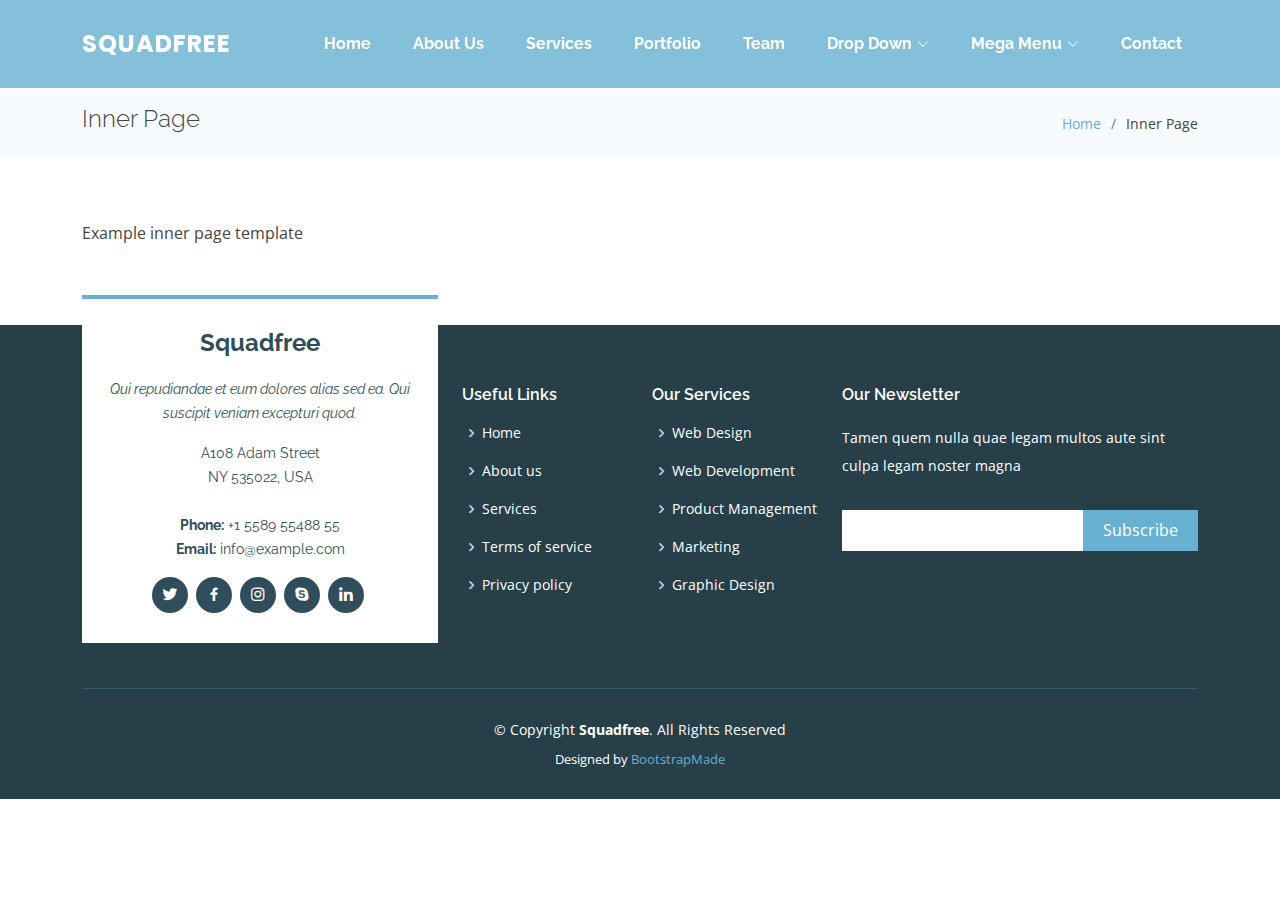
<file: inner-page.html>
<!DOCTYPE html>
<html lang="en">

<head>
  <meta charset="utf-8">
  <meta content="width=device-width, initial-scale=1.0" name="viewport">

  <title>Inner Page - Squadfree Bootstrap Template</title>
  <meta content="" name="description">
  <meta content="" name="keywords">

  <!-- Favicons -->
  <link href="assets/img/favicon.png" rel="icon">
  <link href="assets/img/apple-touch-icon.png" rel="apple-touch-icon">

  <!-- Google Fonts -->
  <link href="https://fonts.googleapis.com/css?family=Open+Sans:300,300i,400,400i,600,600i,700,700i|Raleway:300,300i,400,400i,500,500i,600,600i,700,700i|Poppins:300,300i,400,400i,500,500i,600,600i,700,700i" rel="stylesheet">

  <!-- Vendor CSS Files -->
  <link href="assets/vendor/aos/aos.css" rel="stylesheet">
  <link href="assets/vendor/bootstrap/css/bootstrap.min.css" rel="stylesheet">
  <link href="assets/vendor/bootstrap-icons/bootstrap-icons.css" rel="stylesheet">
  <link href="assets/vendor/boxicons/css/boxicons.min.css" rel="stylesheet">
  <link href="assets/vendor/glightbox/css/glightbox.min.css" rel="stylesheet">
  <link href="assets/vendor/swiper/swiper-bundle.min.css" rel="stylesheet">

  <!-- Template Main CSS File -->
  <link href="assets/css/style.css" rel="stylesheet">

  <!-- =======================================================
  * Template Name: Squadfree - v4.11.0
  * Template URL: https://bootstrapmade.com/squadfree-free-bootstrap-template-creative/
  * Author: BootstrapMade.com
  * License: https://bootstrapmade.com/license/
  ======================================================== -->
</head>

<body>

  <!-- ======= Header ======= -->
  <header id="header" class="fixed-top ">
    <div class="container d-flex align-items-center justify-content-between position-relative">

      <div class="logo">
        <h1 class="text-light"><a href="index.html"><span>Squadfree</span></a></h1>
        <!-- Uncomment below if you prefer to use an image logo -->
        <!-- <a href="index.html"><img src="assets/img/logo.png" alt="" class="img-fluid"></a>-->
      </div>

      <nav id="navbar" class="navbar">
        <ul>
          <li><a class="nav-link scrollto " href="#hero">Home</a></li>
          <li><a class="nav-link scrollto" href="#about">About Us</a></li>
          <li><a class="nav-link scrollto" href="#services">Services</a></li>
          <li><a class="nav-link scrollto" href="#portfolio">Portfolio</a></li>
          <li><a class="nav-link scrollto" href="#team">Team</a></li>
          <li class="dropdown"><a href="#"><span>Drop Down</span> <i class="bi bi-chevron-down"></i></a>
            <ul>
              <li><a href="#">Drop Down 1</a></li>
              <li class="dropdown"><a href="#"><span>Deep Drop Down</span> <i class="bi bi-chevron-right"></i></a>
                <ul>
                  <li><a href="#">Deep Drop Down 1</a></li>
                  <li><a href="#">Deep Drop Down 2</a></li>
                  <li><a href="#">Deep Drop Down 3</a></li>
                  <li><a href="#">Deep Drop Down 4</a></li>
                  <li><a href="#">Deep Drop Down 5</a></li>
                </ul>
              </li>
              <li><a href="#">Drop Down 2</a></li>
              <li><a href="#">Drop Down 3</a></li>
              <li><a href="#">Drop Down 4</a></li>
            </ul>
          </li>
          <li class="dropdown megamenu"><a href="#"><span>Mega Menu</span> <i class="bi bi-chevron-down"></i></a>
            <ul>
              <li>
                <strong>Column 1</strong>
                <a href="#">Column 1 link 1</a>
                <a href="#">Column 1 link 2</a>
                <a href="#">Column 1 link 3</a>
              </li>
              <li>
                <strong>Column 2</strong>
                <a href="#">Column 2 link 1</a>
                <a href="#">Column 2 link 2</a>
                <a href="#">Column 3 link 3</a>
              </li>
              <li>
                <strong>Column 3</strong>
                <a href="#">Column 3 link 1</a>
                <a href="#">Column 3 link 2</a>
                <a href="#">Column 3 link 3</a>
              </li>
              <li>
                <strong>Column 4</strong>
                <a href="#">Column 4 link 1</a>
                <a href="#">Column 4 link 2</a>
                <a href="#">Column 4 link 3</a>
              </li>
              <li>
                <strong>Column 5</strong>
                <a href="#">Column 5 link 1</a>
                <a href="#">Column 5 link 2</a>
                <a href="#">Column 5 link 3</a>
              </li>
            </ul>
          </li>
          <li><a class="nav-link scrollto" href="#contact">Contact</a></li>
        </ul>
        <i class="bi bi-list mobile-nav-toggle"></i>
      </nav><!-- .navbar -->

    </div>
  </header><!-- End Header -->

  <main id="main">

    <!-- ======= Breadcrumbs Section ======= -->
    <section class="breadcrumbs">
      <div class="container">

        <div class="d-flex justify-content-between align-items-center">
          <h2>Inner Page</h2>
          <ol>
            <li><a href="index.html">Home</a></li>
            <li>Inner Page</li>
          </ol>
        </div>

      </div>
    </section><!-- End Breadcrumbs Section -->

    <section class="inner-page">
      <div class="container">
        <p>
          Example inner page template
        </p>
      </div>
    </section>

  </main><!-- End #main -->

  <!-- ======= Footer ======= -->
  <footer id="footer">
    <div class="footer-top">
      <div class="container">
        <div class="row">

          <div class="col-lg-4 col-md-6">
            <div class="footer-info">
              <h3>Squadfree</h3>
              <p class="pb-3"><em>Qui repudiandae et eum dolores alias sed ea. Qui suscipit veniam excepturi quod.</em></p>
              <p>
                A108 Adam Street <br>
                NY 535022, USA<br><br>
                <strong>Phone:</strong> +1 5589 55488 55<br>
                <strong>Email:</strong> info@example.com<br>
              </p>
              <div class="social-links mt-3">
                <a href="#" class="twitter"><i class="bx bxl-twitter"></i></a>
                <a href="#" class="facebook"><i class="bx bxl-facebook"></i></a>
                <a href="#" class="instagram"><i class="bx bxl-instagram"></i></a>
                <a href="#" class="google-plus"><i class="bx bxl-skype"></i></a>
                <a href="#" class="linkedin"><i class="bx bxl-linkedin"></i></a>
              </div>
            </div>
          </div>

          <div class="col-lg-2 col-md-6 footer-links">
            <h4>Useful Links</h4>
            <ul>
              <li><i class="bx bx-chevron-right"></i> <a href="#">Home</a></li>
              <li><i class="bx bx-chevron-right"></i> <a href="#">About us</a></li>
              <li><i class="bx bx-chevron-right"></i> <a href="#">Services</a></li>
              <li><i class="bx bx-chevron-right"></i> <a href="#">Terms of service</a></li>
              <li><i class="bx bx-chevron-right"></i> <a href="#">Privacy policy</a></li>
            </ul>
          </div>

          <div class="col-lg-2 col-md-6 footer-links">
            <h4>Our Services</h4>
            <ul>
              <li><i class="bx bx-chevron-right"></i> <a href="#">Web Design</a></li>
              <li><i class="bx bx-chevron-right"></i> <a href="#">Web Development</a></li>
              <li><i class="bx bx-chevron-right"></i> <a href="#">Product Management</a></li>
              <li><i class="bx bx-chevron-right"></i> <a href="#">Marketing</a></li>
              <li><i class="bx bx-chevron-right"></i> <a href="#">Graphic Design</a></li>
            </ul>
          </div>

          <div class="col-lg-4 col-md-6 footer-newsletter">
            <h4>Our Newsletter</h4>
            <p>Tamen quem nulla quae legam multos aute sint culpa legam noster magna</p>
            <form action="" method="post">
              <input type="email" name="email"><input type="submit" value="Subscribe">
            </form>

          </div>

        </div>
      </div>
    </div>

    <div class="container">
      <div class="copyright">
        &copy; Copyright <strong><span>Squadfree</span></strong>. All Rights Reserved
      </div>
      <div class="credits">
        <!-- All the links in the footer should remain intact. -->
        <!-- You can delete the links only if you purchased the pro version. -->
        <!-- Licensing information: https://bootstrapmade.com/license/ -->
        <!-- Purchase the pro version with working PHP/AJAX contact form: https://bootstrapmade.com/squadfree-free-bootstrap-template-creative/ -->
        Designed by <a href="https://bootstrapmade.com/">BootstrapMade</a>
      </div>
    </div>
  </footer><!-- End Footer -->

  <a href="#" class="back-to-top d-flex align-items-center justify-content-center"><i class="bi bi-arrow-up-short"></i></a>

  <!-- Vendor JS Files -->
  <script src="assets/vendor/purecounter/purecounter_vanilla.js"></script>
  <script src="assets/vendor/aos/aos.js"></script>
  <script src="assets/vendor/bootstrap/js/bootstrap.bundle.min.js"></script>
  <script src="assets/vendor/glightbox/js/glightbox.min.js"></script>
  <script src="assets/vendor/isotope-layout/isotope.pkgd.min.js"></script>
  <script src="assets/vendor/swiper/swiper-bundle.min.js"></script>
  <script src="assets/vendor/php-email-form/validate.js"></script>

  <!-- Template Main JS File -->
  <script src="assets/js/main.js"></script>

</body>

</html>
</file>
<file: assets/css/style.css>
/**
* Template Name: Squadfree - v4.11.0
* Template URL: https://bootstrapmade.com/squadfree-free-bootstrap-template-creative/
* Author: BootstrapMade.com
* License: https://bootstrapmade.com/license/
*/

/*--------------------------------------------------------------
# General
--------------------------------------------------------------*/
body {
  font-family: "Open Sans", sans-serif;
  color: #444444;
}

p {
  line-height: 200%;
}

a {
  text-decoration: none;
  color: #67b0d1;
}

a:hover {
  color: #8ec4dd;
  text-decoration: none;
}

h1,
h2,
h3,
h4,
h5,
h6 {
  font-family: "Raleway", sans-serif;
}

#main {
  margin-top: 90px;
}



/* // award sections */


/*--------------------------------------------------------------
# Back to top button
--------------------------------------------------------------*/
.back-to-top {
  position: fixed;
  visibility: hidden;
  opacity: 0;
  right: 15px;
  bottom: 15px;
  z-index: 998;
  background: #67b0d1;
  width: 40px;
  height: 40px;
  border-radius: 50px;
  transition: all 0.4s;
}

.back-to-top i {
  font-size: 24px;
  color: #fff;
  line-height: 0;
}

.back-to-top:hover {
  background: #86c0da;
  color: #fff;
}

.back-to-top.active {
  visibility: visible;
  opacity: 1;
}



.float-parent-element {
  width: 50%;
}

.float-child-element {
  float: left;
  width: 50%;
}

.red {
  background-color: red;
  margin-left: 50%;
  height: 100px;
}

.yellow {
  margin-left: 50%;
  height: 100px;
  background-color: yellow;
}

/*--------------------------------------------------------------
# Disable aos animation delay on mobile devices
--------------------------------------------------------------*/
@media screen and (max-width: 768px) {
  [data-aos-delay] {
    transition-delay: 0 !important;
  }
}

/*--------------------------------------------------------------
# Header
--------------------------------------------------------------*/
#header {
  transition: all 0.5s;
  z-index: 997;
  transition: all 0.5s;
  padding: 24px 0;
  background: rgba(103, 176, 209, 0.8);
}

#header.header-transparent {
  background: transparent;
}

#header.header-scrolled {
  background: rgba(55, 142, 181, 0.9);
  padding: 12px;
}

#header .logo h1 {
  font-size: 24px;
  margin: 0;
  line-height: 1;
  font-weight: 700;
  letter-spacing: 1px;
  font-family: "Poppins", sans-serif;
  text-transform: uppercase;
}

#header .logo h1 a,
#header .logo h1 a:hover {
  color: #fff;
  text-decoration: none;
}

#header .logo img {
  padding: 0;
  margin: 0;
  max-height: 50px;
}

@media (max-width: 768px) {
  #header.header-scrolled {
    padding: 15px 0;
  }
}

/*--------------------------------------------------------------
# Navigation Menu
--------------------------------------------------------------*/
/**
* Desktop Navigation 
*/
.navbar {
  padding: 0;
  position: static;
}

.navbar ul {
  margin: 0;
  padding: 0;
  display: flex;
  list-style: none;
  align-items: center;
}

.navbar li {
  position: relative;
}

.navbar a,
.navbar a:focus {
  display: flex;
  align-items: center;
  justify-content: space-between;
  padding: 8px 16px;
  margin-left: 10px;
  font-family: "Raleway", sans-serif;
  font-size: 16px;
  font-weight: 700;
  color: #fff;
  white-space: nowrap;
  transition: 0.3s;
}

.navbar a i,
.navbar a:focus i {
  font-size: 12px;
  line-height: 0;
  margin-left: 5px;
}

.navbar a:hover,
.navbar .active,
.navbar .active:focus,
.navbar li:hover>a {
  background: rgba(255, 255, 255, 0.2);
}

.navbar .dropdown ul {
  display: block;
  position: absolute;
  left: 10px;
  top: calc(100% + 30px);
  margin: 0;
  padding: 10px 0;
  z-index: 99;
  opacity: 0;
  visibility: hidden;
  background: #fff;
  box-shadow: 0px 0px 30px rgba(127, 137, 161, 0.25);
  transition: 0.3s;
}

.navbar .dropdown ul li {
  min-width: 200px;
}

.navbar .dropdown ul a {
  padding: 10px 20px;
  font-size: 15px;
  text-transform: none;
  font-weight: 600;
  color: #2f4d5a;
}

.navbar .dropdown ul a i {
  font-size: 12px;
}

.navbar .dropdown ul a:hover,
.navbar .dropdown ul .active:hover,
.navbar .dropdown ul li:hover>a {
  color: #67b0d1;
}

.navbar .dropdown:hover>ul {
  opacity: 1;
  top: 100%;
  visibility: visible;
}

.navbar .megamenu {
  position: static;
}

.navbar .megamenu ul {
  margin: 0;
  padding: 10px;
  display: block;
  position: absolute;
  top: 130%;
  left: 0;
  right: 0;
  visibility: hidden;
  opacity: 0;
  display: flex;
  transition: 0.3s;
  border-radius: 4px;
  z-index: 99;
}

.navbar .megamenu ul li {
  flex: 1;
}

.navbar .megamenu ul li strong {
  padding: 10px 0 10px 20px;
  display: block;
}

.navbar .megamenu ul li a,
.navbar .megamenu ul li:hover>a {
  color: rgba(var(--color-white-rgb), 0.5);
  background: none;
  padding: 8px 10px;
}

.navbar .megamenu ul li a:hover,
.navbar .megamenu ul li .active,
.navbar .megamenu ul li .active:hover {
  color: #67b0d1;
}

.navbar .megamenu:hover>ul {
  opacity: 1;
  top: 100%;
  visibility: visible;
}

.navbar .dropdown .dropdown ul {
  top: 0;
  left: calc(100% - 30px);
  visibility: hidden;
}

.navbar .dropdown .dropdown:hover>ul {
  opacity: 1;
  top: 0;
  left: 100%;
  visibility: visible;
}

@media (max-width: 1366px) {
  .navbar .dropdown .dropdown ul {
    left: -90%;
  }

  .navbar .dropdown .dropdown:hover>ul {
    left: -100%;
  }
}

/**
* Mobile Navigation 
*/
.mobile-nav-toggle {
  color: #fff;
  font-size: 28px;
  cursor: pointer;
  display: none;
  line-height: 0;
  transition: 0.5s;
}

@media (max-width: 991px) {
  .mobile-nav-toggle {
    display: block;
  }

  .navbar ul {
    display: none;
  }
}

.navbar-mobile {
  position: fixed;
  overflow: hidden;
  top: 0;
  right: 0;
  left: 0;
  bottom: 0;
  background: rgba(43, 111, 142, 0.9);
  transition: 0.3s;
}

.navbar-mobile .mobile-nav-toggle {
  position: absolute;
  top: 15px;
  right: 15px;
}

.navbar-mobile ul {
  display: block;
  position: absolute;
  top: 55px;
  right: 15px;
  bottom: 15px;
  left: 15px;
  padding: 10px 0;
  background-color: #fff;
  overflow-y: auto;
  transition: 0.3s;
}

.navbar-mobile a,
.navbar-mobile a:focus {
  padding: 10px 20px;
  font-size: 15px;
  color: #2f4d5a;
}

.navbar-mobile a:hover,
.navbar-mobile .active,
.navbar-mobile li:hover>a {
  color: #67b0d1;
}

.navbar-mobile .getstarted,
.navbar-mobile .getstarted:focus {
  margin: 15px;
}

.navbar-mobile .dropdown ul {
  position: static;
  display: none;
  margin: 10px 20px;
  padding: 10px 0;
  z-index: 99;
  opacity: 1;
  visibility: visible;
  background: #fff;
  box-shadow: 0px 0px 30px rgba(127, 137, 161, 0.25);
}

.navbar-mobile .dropdown ul li {
  min-width: 200px;
}

.navbar-mobile .dropdown ul a {
  padding: 10px 20px;
}

.navbar-mobile .dropdown ul a i {
  font-size: 12px;
}

.navbar-mobile .dropdown ul a:hover,
.navbar-mobile .dropdown ul .active:hover,
.navbar-mobile .dropdown ul li:hover>a {
  color: #67b0d1;
}

.navbar-mobile .dropdown>.dropdown-active {
  display: block;
}

.navbar-mobile .megamenu ul li a,
.navbar-mobile .megamenu ul li:hover>a {
  color: rgba(var(--color-white-rgb), 0.5);
  background: none;
}

.navbar-mobile .megamenu ul li a:hover,
.navbar-mobile .megamenu ul li .active,
.navbar-mobile .megamenu ul li .active:hover {
  color: #67b0d1;
}

/*--------------------------------------------------------------
# Hero Section
--------------------------------------------------------------*/
#hero {
  width: 100%;
  height: 100vh;
  background: linear-gradient(rgba(55, 142, 181, 0.5), rgba(55, 142, 181, 0.2)), url("../img/IITR_image.jpg") top center;
  background-size: cover;
  position: relative;
  margin-bottom: -90px;
}

#hero .hero-container {
  position: absolute;
  bottom: 0;
  top: 0;
  left: 0;
  right: 0;
  display: flex;
  justify-content: center;
  align-items: center;
  flex-direction: column;
  text-align: center;
}

#hero h1 {
  margin: 0 0 10px 0;
  font-size: 64px;
  font-weight: 700;
  line-height: 56px;
  text-transform: uppercase;
  color: #fff;
  text-shadow: -1px 0 2px #2f4d5a;
}

#hero h2 {
  color: #fff;
  margin-bottom: 50px;
  font-size: 20px;
  text-transform: uppercase;
  font-weight: 700;
  text-shadow: -1px 0 2px #2f4d5a;
}

#hero .btn-get-started {
  font-size: 36px;
  display: inline-block;
  padding: 4px 0;
  border-radius: 50px;
  transition: 0.3s ease-in-out;
  margin: 10px;
  width: 64px;
  height: 64px;
  text-align: center;
  border: 2px solid #fff;
  color: #fff;
}

#hero .btn-get-started:hover {
  padding-top: 8px;
  background: rgba(255, 255, 255, 0.15);
}

@media (min-width: 1024px) {
  #hero {
    background-attachment: fixed;
  }
}

@media (max-width: 768px) {
  #hero h1 {
    font-size: 28px;
    line-height: 36px;
  }

  #hero h2 {
    font-size: 18px;
    line-height: 24px;
    margin-bottom: 30px;
  }
}

/*--------------------------------------------------------------
# Sections General
--------------------------------------------------------------*/
section {
  padding: 60px 0;
  overflow: hidden;
}

.section-bg {
  background-color: #f4f9fc;
}


.leader_ship_name {
  text-align: center;
  background-image: url(../img/section-title-bg.png) center no-repeat;
}

.section-title {
  text-align: left;
  padding-bottom: 30px;
  width: 100%;
  background-image: url(../img/section-title-bg.png) center no-repeat;
}

.section-title h2 {
  font-size: 32px;
  font-weight: bold;
  position: relative;
  margin-bottom: 30px;
  color: #2f4d5a;
  z-index: 2;
}

.section-title h2::after {
  content: "";
  position: absolute;
  left: 50%;
  top: 50%;
  transform: translate(-50%, -50%);
  width: 122px;
  height: 66px;
  z-index: -1;
}

.section-title p {
  margin-bottom: 0;
}

.childern_show {
  flex: 1;
  margin: 10px;
}

/*--------------------------------------------------------------
# Breadcrumbs
--------------------------------------------------------------*/
.breadcrumbs {
  padding: 15px 0;
  background-color: #f8fbfd;
  min-height: 40px;
}

.breadcrumbs h2 {
  font-size: 24px;
  font-weight: 300;
}

.breadcrumbs ol {
  display: flex;
  flex-wrap: wrap;
  list-style: none;
  padding: 0;
  margin: 0;
  font-size: 14px;
}

.breadcrumbs ol li+li {
  padding-left: 10px;
}

.breadcrumbs ol li+li::before {
  display: inline-block;
  padding-right: 10px;
  color: #6c757d;
  content: "/";
}

@media (max-width: 768px) {
  .breadcrumbs .d-flex {
    display: block !important;
  }

  .breadcrumbs ol {
    display: block;
  }

  .breadcrumbs ol li {
    display: inline-block;
  }
}

/*--------------------------------------------------------------
# About
--------------------------------------------------------------*/
.about {
  background: url("../img/section-title-bg.png") center no-repeat;
  /* background : url("/assets/img/background_image_2.png") center no-repeat;; */
  background-size: cover;
  padding: 60px 0;
  position: relative;
}

.about::before {
  content: "";
  position: absolute;
  left: 0;
  right: 0;
  top: 0;
  bottom: 0;
  background: rgba(255, 255, 255, 0.75);
  z-index: 9;
}

.about .container {
  position: relative;
  z-index: 10;
}

.about .content {
  padding: 30px 30px 30px 0;
  width: 100%;
}

.about .content .box {
  width: 100%;
  display: flex;
  align-items: center;
  gap: 30vw;
}

.about p {
  line-height: 250%;
}

.about .content h3 {
  font-weight: 700;
  font-size: 34px;
  color: #2f4d5a;
  margin-bottom: 30px;
}

.about .content p {
  margin-bottom: 30px;
}

.about .content .about-btn {
  display: inline-block;
  background: #67b0d1;
  padding: 6px 44px 8px 30px;
  color: #fff;
  border-radius: 50px;
  transition: 0.3s;
  position: relative;
}

.about .content .about-btn i {
  font-size: 18px;
  position: absolute;
  right: 18px;
  top: 9px;
}

.about .content .about-btn:hover {
  background: #7bbad7;
}

.about .icon-boxes .icon-box {
  margin-top: 30px;
}

.about .icon-boxes .icon-box i {
  font-size: 40px;
  color: #67b0d1;
  margin-bottom: 10px;
}

.about .icon-boxes .icon-box h4 {
  font-size: 20px;
  font-weight: 700;
  margin: 0 0 10px 0;
}

.about .icon-boxes .icon-box p {
  font-size: 15px;
  color: #848484;
}

/* @media (max-width: 1200px) {
  .about .content {
    padding-right: 0;
  }
}

@media (max-width: 768px) {
  .about {
    text-align: center;
  }
} */

/*--------------------------------------------------------------
# Services
--------------------------------------------------------------*/
.services .icon-box {
  padding: 30px;
  position: relative;
  overflow: hidden;
  background: #fff;
  box-shadow: 0 0 29px 0 rgba(68, 88, 144, 0.12);
  transition: all 0.3s ease-in-out;
  border-radius: 8px;
  z-index: 1;
}

.services .container .row {
  width: 100%;
  display: flex;
  gap: 5vw;
}

.services .icon-box::before {
  content: "";
  position: absolute;
  background: white;
  right: 0;
  left: 0;
  bottom: 0;
  top: 100%;
  transition: all 0.3s;
  z-index: -1;
}

.services .icon-box:hover::before {
  background: #67b0d1;
  top: 0;
  border-radius: 0px;
}

.services .icon {
  margin-bottom: 15px;
}

.services .icon i {
  font-size: 48px;
  line-height: 1;
  color: #67b0d1;
  transition: all 0.3s ease-in-out;
}

.services .title {
  font-weight: 700;
  margin-bottom: 15px;
  font-size: 18px;
}

.services .title a {
  color: #111;
}

.services .description {
  font-size: 15px;
  line-height: 28px;
  margin-bottom: 0;
}

.services .icon-box:hover .title a,
.services .icon-box:hover .description {
  color: #fff;
}

.services .icon-box:hover .icon i {
  color: #fff;
}

/*--------------------------------------------------------------
# Counts
--------------------------------------------------------------*/
.counts {
  padding-bottom: 30px;
}

.counts .count-box {
  padding: 30px;
  width: 100%;
}

.counts .count-box i {
  display: block;
  font-size: 44px;
  color: #67b0d1;
  float: left;
  line-height: 0;
}

.counts .count-box span {
  font-size: 48px;
  line-height: 40px;
  display: block;
  font-weight: 700;
  color: #2f4d5a;
  margin-left: 60px;
}

.counts .count-box p {
  padding: 15px 0 0 0;
  margin: 0 0 0 60px;
  font-family: "Raleway", sans-serif;
  font-size: 14px;
  color: #49788c;
}

.counts .count-box a {
  font-weight: 600;
  display: block;
  margin-top: 20px;
  color: #49788c;
  font-size: 15px;
  font-family: "Poppins", sans-serif;
  transition: ease-in-out 0.3s;
}

.counts .count-box a:hover {
  color: #6e9fb4;
}

/*--------------------------------------------------------------
# Cta
--------------------------------------------------------------*/
.cta {
  background: linear-gradient(rgba(103, 176, 209, 0.8), rgba(103, 176, 209, 0.8)), url("../img/cta-bg.jpg") fixed center center;
  background-size: cover;
  padding: 60px 0;
}

.cta h3 {
  color: #fff;
  font-size: 28px;
  font-weight: 700;
}

.cta p {
  color: #fff;
}

.cta .cta-btn {
  font-family: "Raleway", sans-serif;
  text-transform: uppercase;
  font-weight: 500;
  font-size: 16px;
  letter-spacing: 1px;
  display: inline-block;
  padding: 8px 28px;
  border-radius: 25px;
  transition: 0.5s;
  margin-top: 10px;
  border: 2px solid rgba(255, 255, 255, 0.5);
  color: #fff;
}

.cta .cta-btn:hover {
  border-color: #fff;
}

/*--------------------------------------------------------------
# Portfolio
--------------------------------------------------------------*/
.portfolio .portfolio-item {
  margin-bottom: 30px;
}

.portfolio #portfolio-flters {
  padding: 0;
  margin: 0 auto 35px auto;
  list-style: none;
  text-align: center;
  background: #ecf5f9;
  border-radius: 50px;
  padding: 2px 15px;
}

.portfolio #portfolio-flters li {
  cursor: pointer;
  display: inline-block;
  padding: 10px 15px 8px 15px;
  font-size: 14px;
  font-weight: 600;
  line-height: 1;
  text-transform: uppercase;
  color: #2f4d5a;
  margin-bottom: 5px;
  transition: all 0.3s ease-in-out;
}

.portfolio #portfolio-flters li:hover,
.portfolio #portfolio-flters li.filter-active {
  color: #67b0d1;
}

.portfolio #portfolio-flters li:last-child {
  margin-right: 0;
}

.portfolio .portfolio-wrap {
  border-radius: 15px;
  padding: 15px;
  transition: 0.3s;
  position: relative;
  overflow: hidden;
  z-index: 1;
}

.portfolio .portfolio-wrap::before {
  content: "";
  background: rgba(255, 255, 255, 0.5);
  position: absolute;
  left: 0;
  right: 0;
  top: 0;
  bottom: 0;
  transition: all ease-in-out 0.3s;
  z-index: 2;
  opacity: 0;
}

.portfolio .portfolio-wrap .portfolio-links {
  opacity: 1;
  left: 0;
  right: 0;
  bottom: -60px;
  z-index: 3;
  position: absolute;
  transition: all ease-in-out 0.3s;
  display: flex;
  justify-content: center;
}

.portfolio .portfolio-wrap .portfolio-links a {
  color: #fff;
  font-size: 28px;
  text-align: center;
  background: rgba(103, 176, 209, 0.75);
  transition: 0.3s;
  width: 50%;
}

.portfolio .portfolio-wrap .portfolio-links a:hover {
  background: rgba(103, 176, 209, 0.95);
}

.portfolio .portfolio-wrap .portfolio-links a+a {
  border-left: 1px solid #8ec4dd;
}

.portfolio .portfolio-wrap:hover::before {
  top: 0;
  left: 0;
  right: 0;
  bottom: 0;
  opacity: 1;
}

.portfolio .portfolio-wrap:hover .portfolio-links {
  opacity: 1;
  bottom: 0;
}

/*--------------------------------------------------------------
# Portfolio Details
--------------------------------------------------------------*/
.portfolio-details {
  padding-top: 40px;
}

.portfolio-details .portfolio-details-slider img {
  width: 100%;
}

.portfolio-details .portfolio-details-slider .swiper-pagination {
  margin-top: 20px;
  position: relative;
}

.portfolio-details .portfolio-details-slider .swiper-pagination .swiper-pagination-bullet {
  width: 12px;
  height: 12px;
  background-color: #fff;
  opacity: 1;
  border: 1px solid #67b0d1;
}

.portfolio-details .portfolio-details-slider .swiper-pagination .swiper-pagination-bullet-active {
  background-color: #67b0d1;
}

.portfolio-details .portfolio-info {
  padding: 30px;
  box-shadow: 0px 0 30px rgba(47, 77, 90, 0.08);
}

.portfolio-details .portfolio-info h3 {
  font-size: 22px;
  font-weight: 700;
  margin-bottom: 20px;
  padding-bottom: 20px;
  border-bottom: 1px solid #eee;
}

.portfolio-details .portfolio-info ul {
  list-style: none;
  padding: 0;
  font-size: 15px;
}

.portfolio-details .portfolio-info ul li+li {
  margin-top: 10px;
}

.portfolio-details .portfolio-description {
  padding-top: 30px;
}

.portfolio-details .portfolio-description h2 {
  font-size: 26px;
  font-weight: 700;
  margin-bottom: 20px;
}

.portfolio-details .portfolio-description p {
  padding: 0;
}

/*--------------------------------------------------------------
# Testimonials
--------------------------------------------------------------*/
.testimonials .testimonials-carousel,
.testimonials .testimonials-slider {
  overflow: hidden;
}

.testimonials .testimonials-carousel,
.testimonials .testimonials-slider {
  overflow: hidden;
}

.testimonials .testimonial-item {
  box-sizing: content-box;
  text-align: center;
  min-height: 320px;
}

.testimonials .testimonial-item .testimonial-img {
  width: 100px;
  aspect-ratio: 1;
  border-radius: 50%;
  margin: 0 auto;
  object-fit: cover;
}

.testimonials .testimonial-item h3 {
  font-size: 18px;
  font-weight: bold;
  margin: 10px 0 5px 0;
  color: #111;
}

.testimonials .testimonial-item h4 {
  font-size: 14px;
  color: #999;
  margin: 0;
}

.testimonials .testimonial-item .quote-icon-left,
.testimonials .testimonial-item .quote-icon-right {
  color: #d5e9f2;
  font-size: 26px;
}

.testimonials .testimonial-item .quote-icon-left {
  display: inline-block;
  left: -5px;
  position: relative;
}

.testimonials .testimonial-item .quote-icon-right {
  display: inline-block;
  right: -5px;
  position: relative;
  top: 10px;
}

.testimonials .testimonial-item p {
  font-style: italic;
  margin: 0 15px 15px 15px;
  padding: 20px;
  background: #fff;
  position: relative;
  margin-bottom: 35px;
  border-radius: 6px;
  box-shadow: 0px 2px 15px rgba(0, 0, 0, 0.1);
}

.testimonials .testimonial-item p::after {
  content: "";
  width: 0;
  height: 0;
  border-top: 20px solid #fff;
  border-right: 20px solid transparent;
  border-left: 20px solid transparent;
  position: absolute;
  bottom: -20px;
  left: calc(50% - 20px);
}

.testimonials .swiper-pagination {
  margin-top: 20px;
  position: relative;
}

.testimonials .swiper-pagination .swiper-pagination-bullet {
  width: 12px;
  height: 12px;
  background-color: #fff;
  opacity: 1;
  border: 1px solid #67b0d1;
}

.testimonials .swiper-pagination .swiper-pagination-bullet-active {
  background-color: #67b0d1;
}

/*--------------------------------------------------------------
# Team
--------------------------------------------------------------*/
.team .member {
  text-align: center;
  margin-bottom: 80px;
  position: relative;
}

.team .member .pic {
  overflow: hidden;
}

.team .member .member-info {
  position: absolute;
  top: 85%;
  left: 20px;
  right: 20px;
  background: #fff;
  padding: 20px 0;
  color: #2f4d5a;
  box-shadow: 0px 2px 15px rgba(0, 0, 0, 0.1);
  max-height: 95px;
  overflow: hidden;
  transition: max-height 0.5s ease-in-out;
}

.team .member:hover .member-info {
  max-height: 300px;
}

.team .member h4 {
  font-weight: 700;
  margin-bottom: 10px;
  font-size: 16px;
  color: #2f4d5a;
  position: relative;
  padding-bottom: 10px;
}

.team .member h4::after {
  content: "";
  position: absolute;
  display: block;
  width: 50px;
  height: 1px;
  background: #b1cbd7;
  bottom: 0;
  left: calc(50% - 25px);
}

.team .member span {
  font-style: italic;
  display: block;
  font-size: 13px;
}

.team .member .social {
  margin-top: 15px;
}

.team .member .social a {
  transition: color 0.3s;
  color: #52869d;
}

.team .member .social a:hover {
  color: #67b0d1;
}

.team .member .social i {
  font-size: 16px;
  margin: 0 2px;
}

@media (max-width: 992px) {
  .team .member {
    margin-bottom: 110px;
  }
}

/*--------------------------------------------------------------
# Contact
--------------------------------------------------------------*/
.contact {
  padding-bottom: 80px;
}

.contact .info-box {
  color: #444444;
  background: #fff;
  text-align: center;
  box-shadow: 0 0 30px rgba(214, 215, 216, 0.6);
  padding: 20px 0 30px 0;
}

.contact .info-box i {
  font-size: 32px;
  color: #67b0d1;
  border-radius: 50%;
  padding: 8px;
  border: 2px dotted #f0f7fa;
}

.contact .info-box h3 {
  font-size: 20px;
  color: #777777;
  font-weight: 700;
  margin: 10px 0;
}

.contact .info-box p {
  padding: 0;
  line-height: 24px;
  font-size: 14px;
  margin-bottom: 0;
}

.contact .php-email-form {
  box-shadow: 0 0 30px rgba(214, 215, 216, 0.6);
  padding: 30px;
  background: #fff;
}

.contact .php-email-form .error-message {
  display: none;
  color: #fff;
  background: #ed3c0d;
  text-align: left;
  padding: 15px;
  font-weight: 600;
}

.contact .php-email-form .error-message br+br {
  margin-top: 25px;
}

.contact .php-email-form .sent-message {
  display: none;
  color: #fff;
  background: #18d26e;
  text-align: center;
  padding: 15px;
  font-weight: 600;
}

.contact .php-email-form .loading {
  display: none;
  background: #fff;
  text-align: center;
  padding: 15px;
}

.contact .php-email-form .loading:before {
  content: "";
  display: inline-block;
  border-radius: 50%;
  width: 24px;
  height: 24px;
  margin: 0 10px -6px 0;
  border: 3px solid #18d26e;
  border-top-color: #eee;
  -webkit-animation: animate-loading 1s linear infinite;
  animation: animate-loading 1s linear infinite;
}

.contact .php-email-form input,
.contact .php-email-form textarea {
  border-radius: 0;
  box-shadow: none;
  font-size: 14px;
}

.contact .php-email-form input::focus,
.contact .php-email-form textarea::focus {
  background-color: #67b0d1;
}

.contact .php-email-form input {
  padding: 10px 15px;
}

.contact .php-email-form textarea {
  padding: 12px 15px;
}

.contact .php-email-form button[type=submit] {
  background: #67b0d1;
  border: 0;
  padding: 10px 24px;
  color: #fff;
  transition: 0.4s;
}

.contact .php-email-form button[type=submit]:hover {
  background: #8ec4dd;
}

@-webkit-keyframes animate-loading {
  0% {
    transform: rotate(0deg);
  }

  100% {
    transform: rotate(360deg);
  }
}

@keyframes animate-loading {
  0% {
    transform: rotate(0deg);
  }

  100% {
    transform: rotate(360deg);
  }
}

/*--------------------------------------------------------------
# Footer
--------------------------------------------------------------*/
#footer {
  background: #263f49;
  padding: 0 0 30px 0;
  color: #fff;
  font-size: 14px;
}

#footer .footer-top {
  padding: 60px 0 30px 0;
}

#footer .footer-top .footer-info {
  margin-top: -90px;
  margin-bottom: 15px;
  background: white;
  color: #2f4d5a;
  border-top: 4px solid #67b0d1;
  text-align: center;
  padding: 30px 20px;
}

#footer .footer-top .footer-info h3 {
  font-size: 24px;
  margin: 0 0 20px 0;
  padding: 2px 0 2px 0;
  line-height: 1;
  font-weight: 700;
}

#footer .footer-top .footer-info p {
  font-size: 14px;
  line-height: 24px;
  margin-bottom: 0;
  font-family: "Raleway", sans-serif;
}

#footer .footer-top .social-links a {
  font-size: 18px;
  display: inline-block;
  background: #2f4d5a;
  color: #fff;
  line-height: 1;
  padding: 8px 0;
  margin-right: 4px;
  border-radius: 50%;
  text-align: center;
  width: 36px;
  height: 36px;
  transition: 0.3s;
}

#footer .footer-top .social-links a:hover {
  background: #67b0d1;
  color: #fff;
  text-decoration: none;
}

#footer .footer-top h4 {
  font-size: 16px;
  font-weight: 600;
  color: #fff;
  position: relative;
  padding-bottom: 12px;
}

#footer .footer-top .footer-links {
  margin-bottom: 30px;
}

#footer .footer-top .footer-links ul {
  list-style: none;
  padding: 0;
  margin: 0;
}

#footer .footer-top .footer-links ul i {
  padding-right: 2px;
  color: #b5d9e9;
  font-size: 18px;
  line-height: 1;
}

#footer .footer-top .footer-links ul li {
  padding: 10px 0;
  display: flex;
  align-items: center;
}

#footer .footer-top .footer-links ul li:first-child {
  padding-top: 0;
}

#footer .footer-top .footer-links ul a {
  color: #fff;
  transition: 0.3s;
  display: inline-block;
  line-height: 1;
}

#footer .footer-top .footer-links ul a:hover {
  color: #a2cfe3;
}

#footer .footer-top .footer-newsletter form {
  margin-top: 30px;
  background: #fff;
  padding: 6px 10px;
  position: relative;
  border-radius: 4;
}

#footer .footer-top .footer-newsletter form input[type=email] {
  border: 0;
  padding: 4px;
  width: calc(100% - 110px);
}

#footer .footer-top .footer-newsletter form input[type=submit] {
  position: absolute;
  top: 0;
  right: 0;
  bottom: 0;
  border: 0;
  background: none;
  font-size: 16px;
  padding: 0 20px;
  background: #67b0d1;
  color: #fff;
  transition: 0.3s;
  border-radius: 4;
}

#footer .footer-top .footer-newsletter form input[type=submit]:hover {
  background: #409cc5;
}

#footer .copyright {
  border-top: 1px solid #385b6b;
  text-align: center;
  padding-top: 30px;
}

#footer .credits {
  padding-top: 10px;
  text-align: center;
  font-size: 13px;
  color: #fff;
}

@media (max-width: 575px) {
  #footer .footer-top .footer-info {
    margin: -20px 0 30px 0;
  }
}
</file>
